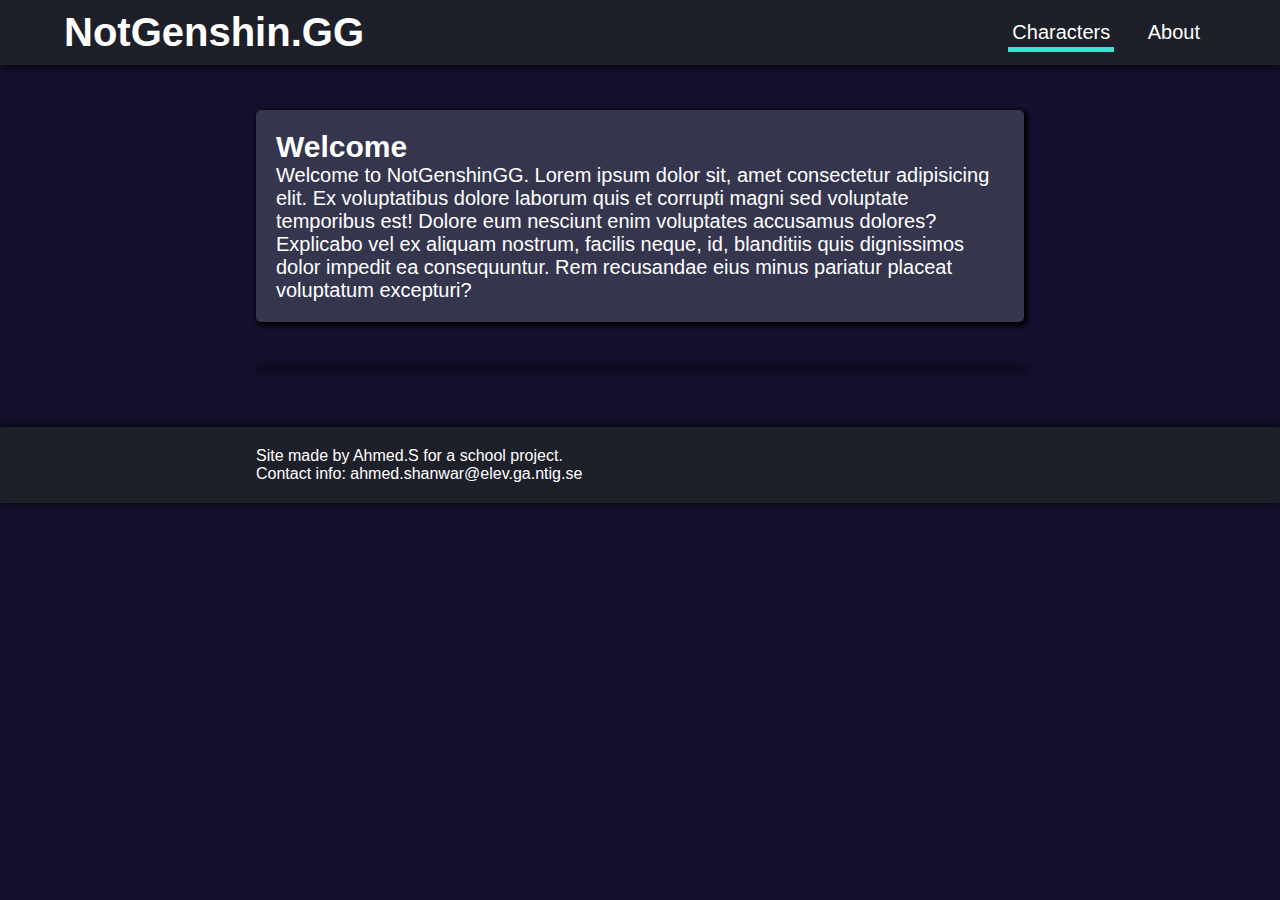
<file: index.html>
<!DOCTYPE html>
<html lang="en">
  <head>
    <meta charset="UTF-8" />
    <meta http-equiv="X-UA-Compatible" content="IE=edge" />
    <meta
      name="description"
      content="Website created by Ahmed.S. Page made to display a gallery of character icons. Characters are from the game Genshin Impact."
    />
    <meta name="viewport" content="width=device-width, initial-scale=1.0" />
    <link rel="stylesheet" href="style.css" />
    <script defer src="js/main.js"></script>
    <title>NotGenshinGG</title>
  </head>
  <body>
    <header class="myHeader">
      <h1><a href="index.html">NotGenshin.GG</a></h1>
      <nav>
        <ul class="navlist">
          <li class="currentPage">
            <a href="index.html">Characters</a>
          </li>
          <li>
            <a href="about.html">About</a>
          </li>
        </ul>
      </nav>
    </header>
    <main>
      <article class="textP">
        <h2>Welcome</h2>
        <p>
          Welcome to NotGenshinGG. Lorem ipsum dolor sit, amet consectetur
          adipisicing elit. Ex voluptatibus dolore laborum quis et corrupti
          magni sed voluptate temporibus est! Dolore eum nesciunt enim
          voluptates accusamus dolores? Explicabo vel ex aliquam nostrum,
          facilis neque, id, blanditiis quis dignissimos dolor impedit ea
          consequuntur. Rem recusandae eius minus pariatur placeat voluptatum
          excepturi?
        </p>
      </article>
      <div class="character_gallery">
        <!--populated by javascript-->
      </div>
    </main>
    <footer>
      <p>Site made by Ahmed.S for a school project.</p>
      <p>Contact info: ahmed.shanwar@elev.ga.ntig.se</p>
    </footer>
  </body>
</html>
</file>
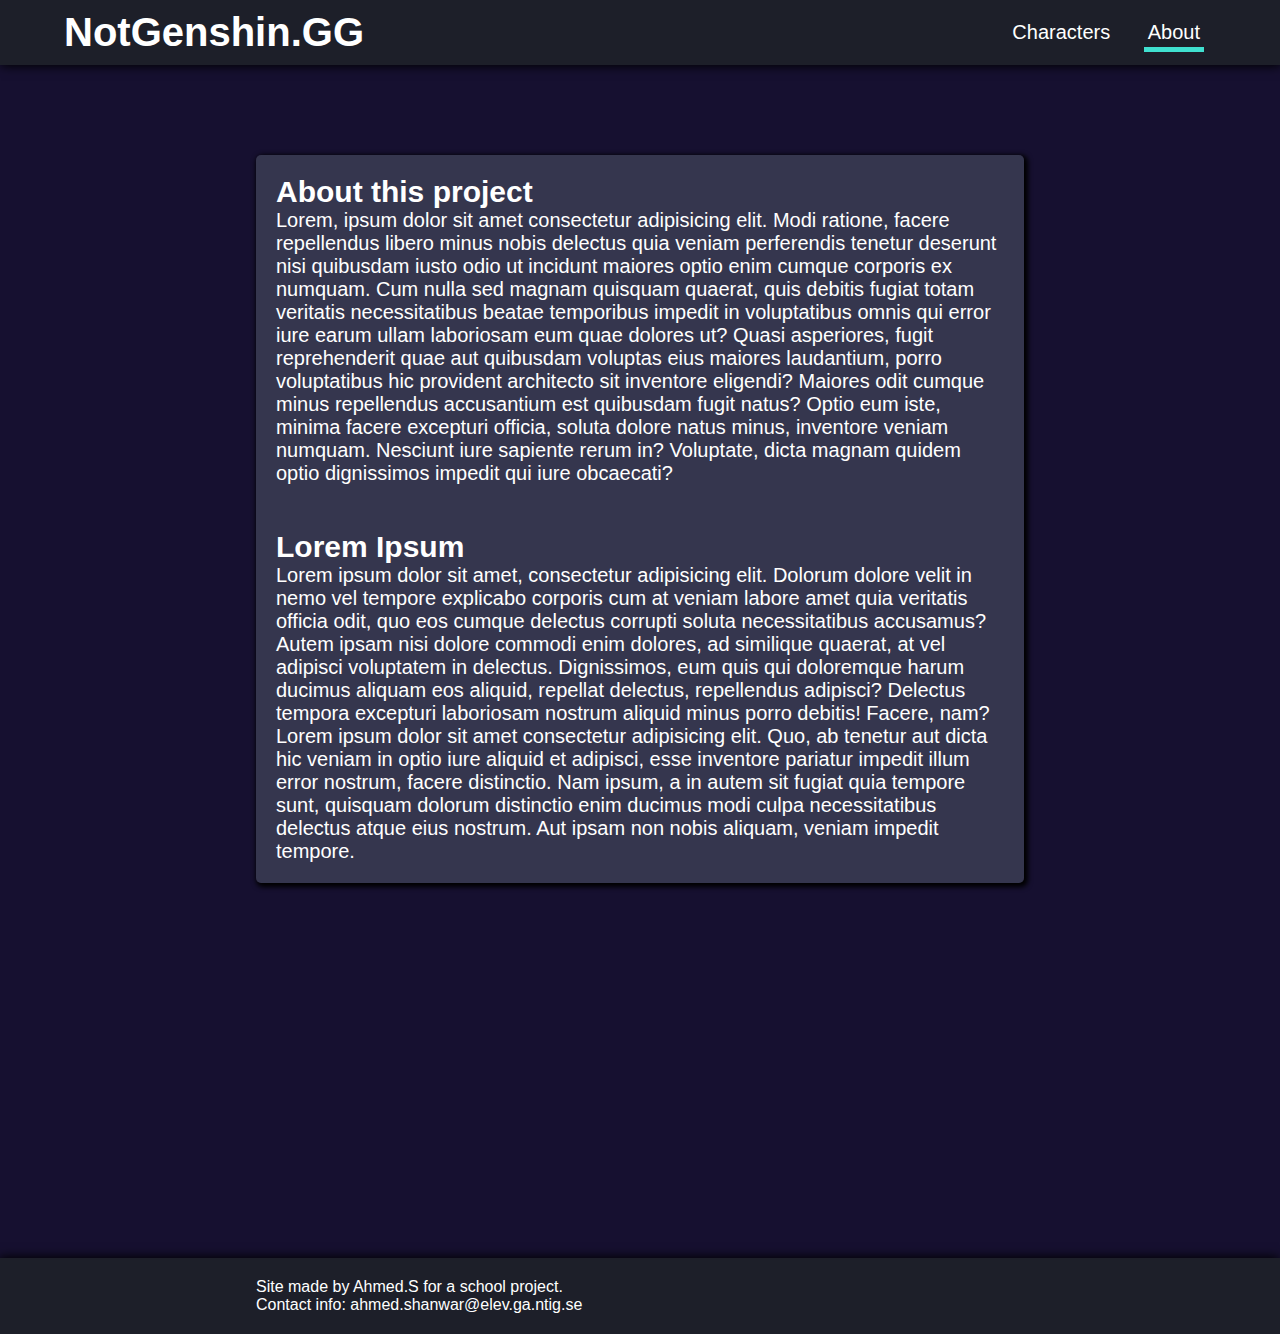
<file: about.html>
<!DOCTYPE html>
<html lang="en">
  <head>
    <meta charset="UTF-8" />
    <meta http-equiv="X-UA-Compatible" content="IE=edge" />
    <meta
      name="description"
      content="Website created by Ahmed.S. Page made to provide some information about this site."
    />
    <meta name="viewport" content="width=device-width, initial-scale=1.0" />
    <link rel="stylesheet" href="style.css" />
    <title>NotGenshinGG</title>
  </head>
  <body>
    <header class="myHeader">
      <h1><a href="index.html">NotGenshin.GG</a></h1>
      <nav>
        <ul class="navlist">
          <li>
            <a href="index.html">Characters</a>
          </li>
          <li class="currentPage">
            <a href="about.html">About</a>
          </li>
        </ul>
      </nav>
    </header>
    <main>
      <article class="textP" id="articleAbout">
        <section>
          <h2>About this project</h2>
          <p>
            Lorem, ipsum dolor sit amet consectetur adipisicing elit. Modi
            ratione, facere repellendus libero minus nobis delectus quia veniam
            perferendis tenetur deserunt nisi quibusdam iusto odio ut incidunt
            maiores optio enim cumque corporis ex numquam. Cum nulla sed magnam
            quisquam quaerat, quis debitis fugiat totam veritatis necessitatibus
            beatae temporibus impedit in voluptatibus omnis qui error iure earum
            ullam laboriosam eum quae dolores ut? Quasi asperiores, fugit
            reprehenderit quae aut quibusdam voluptas eius maiores laudantium,
            porro voluptatibus hic provident architecto sit inventore eligendi?
            Maiores odit cumque minus repellendus accusantium est quibusdam
            fugit natus? Optio eum iste, minima facere excepturi officia, soluta
            dolore natus minus, inventore veniam numquam. Nesciunt iure sapiente
            rerum in? Voluptate, dicta magnam quidem optio dignissimos impedit
            qui iure obcaecati?
          </p>
        </section>
        <section>
          <h2>Lorem Ipsum</h2>
          <p>
            Lorem ipsum dolor sit amet, consectetur adipisicing elit. Dolorum
            dolore velit in nemo vel tempore explicabo corporis cum at veniam
            labore amet quia veritatis officia odit, quo eos cumque delectus
            corrupti soluta necessitatibus accusamus? Autem ipsam nisi dolore
            commodi enim dolores, ad similique quaerat, at vel adipisci
            voluptatem in delectus. Dignissimos, eum quis qui doloremque harum
            ducimus aliquam eos aliquid, repellat delectus, repellendus
            adipisci? Delectus tempora excepturi laboriosam nostrum aliquid
            minus porro debitis! Facere, nam? Lorem ipsum dolor sit amet
            consectetur adipisicing elit. Quo, ab tenetur aut dicta hic veniam
            in optio iure aliquid et adipisci, esse inventore pariatur impedit
            illum error nostrum, facere distinctio. Nam ipsum, a in autem sit
            fugiat quia tempore sunt, quisquam dolorum distinctio enim ducimus
            modi culpa necessitatibus delectus atque eius nostrum. Aut ipsam non
            nobis aliquam, veniam impedit tempore.
          </p>
        </section>
      </article>
    </main>
    <footer>
      <p>Site made by Ahmed.S for a school project.</p>
      <p>Contact info: ahmed.shanwar@elev.ga.ntig.se</p>
    </footer>
  </body>
</html>
</file>
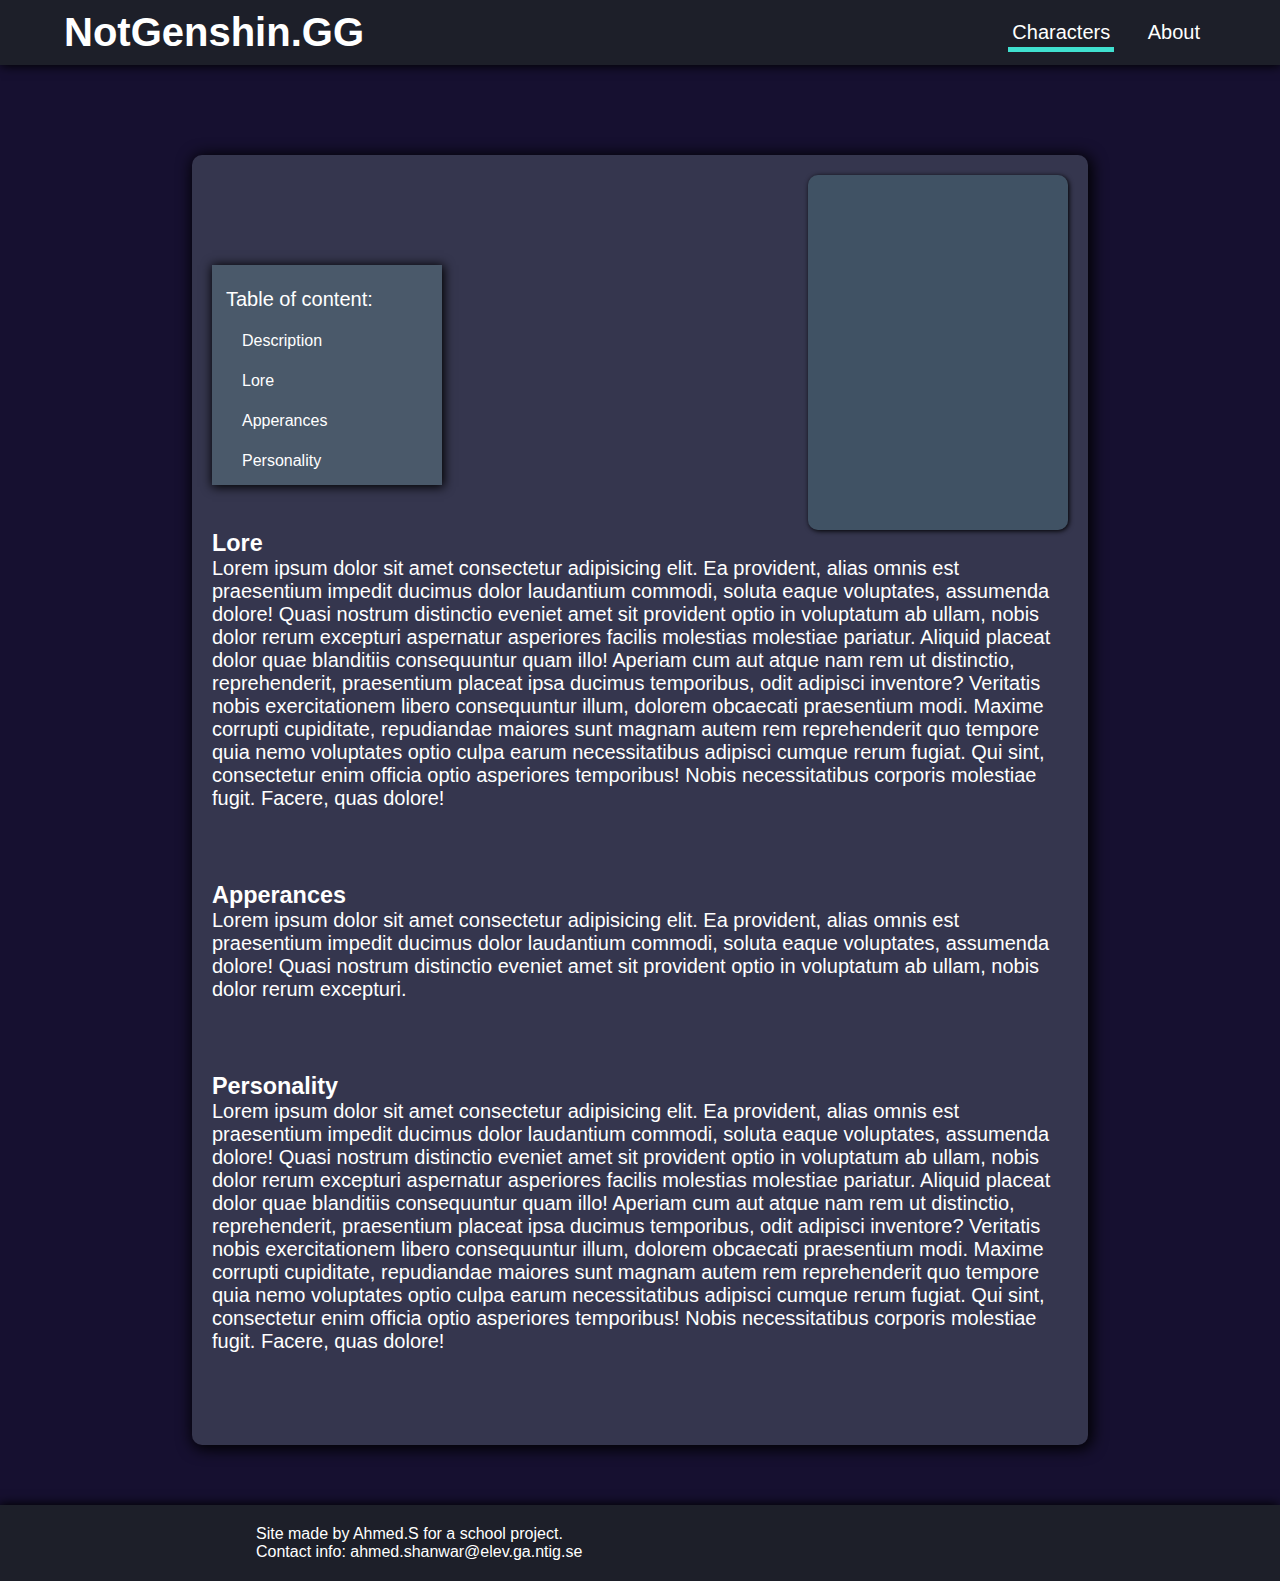
<file: characterPage.html>
<!DOCTYPE html>
<html lang="en">
  <head>
    <meta charset="UTF-8" />
    <meta http-equiv="X-UA-Compatible" content="IE=edge" />
    <meta
      name="description"
      content="Website created by Ahmed.S. Page for a specific genshin character, it is generated using javaScript."
    />
    <meta name="viewport" content="width=device-width, initial-scale=1.0" />
    <link rel="stylesheet" href="style.css" />
    <script defer src="js/characterPage.js"></script>
    <title>NotGenshin.GG</title>
  </head>
  <body>
    <header class="myHeader">
      <h1><a href="index.html">NotGenshin.GG</a></h1>
      <nav>
        <ul class="navlist">
          <li class="currentPage">
            <a href="index.html">Characters</a>
          </li>
          <li>
            <a href="about.html">About</a>
          </li>
        </ul>
      </nav>
    </header>
    <main class="wikiLayout">
      <div class="wrapper">
      <h2 class="character_article_h2">
        <!--populated by javascript-->
      </h2>
      <div class="fact_box">
        <!--populated by javascript-->
      </div>
      <div class="row2">
        <article class="character_article" id="description_text">
          <!--populated by javascript-->
        </article>
        <div class="tableContent">
          <ul>
            <li>Table of content:</li>
            <li>
              <a href="#description_text">Description</a>
            </li>
            <li>
              <a href="#lore_text">Lore</a>
            </li>
            <li>
              <a href="#apperances_text">Apperances</a>
            </li>
            <li>
              <a href="#personality_text">Personality</a>
            </li>
          </ul>
        </div>
      </div>

      <article class="character_article" id="lore_text">
        <h3>Lore</h3>
        <p>
          Lorem ipsum dolor sit amet consectetur adipisicing elit. Ea provident,
          alias omnis est praesentium impedit ducimus dolor laudantium commodi,
          soluta eaque voluptates, assumenda dolore! Quasi nostrum distinctio
          eveniet amet sit provident optio in voluptatum ab ullam, nobis dolor
          rerum excepturi aspernatur asperiores facilis molestias molestiae
          pariatur. Aliquid placeat dolor quae blanditiis consequuntur quam
          illo! Aperiam cum aut atque nam rem ut distinctio, reprehenderit,
          praesentium placeat ipsa ducimus temporibus, odit adipisci inventore?
          Veritatis nobis exercitationem libero consequuntur illum, dolorem
          obcaecati praesentium modi. Maxime corrupti cupiditate, repudiandae
          maiores sunt magnam autem rem reprehenderit quo tempore quia nemo
          voluptates optio culpa earum necessitatibus adipisci cumque rerum
          fugiat. Qui sint, consectetur enim officia optio asperiores
          temporibus! Nobis necessitatibus corporis molestiae fugit. Facere,
          quas dolore!
        </p>
      </article>
      <article class="character_article" id="apperances_text">
        <h3>Apperances</h3>
        <p>
          Lorem ipsum dolor sit amet consectetur adipisicing elit. Ea provident,
          alias omnis est praesentium impedit ducimus dolor laudantium commodi,
          soluta eaque voluptates, assumenda dolore! Quasi nostrum distinctio
          eveniet amet sit provident optio in voluptatum ab ullam, nobis dolor
          rerum excepturi.
        </p>
      </article>
      <article class="character_article" id="personality_text">
        <h3>Personality</h3>
        <p>
          Lorem ipsum dolor sit amet consectetur adipisicing elit. Ea provident,
          alias omnis est praesentium impedit ducimus dolor laudantium commodi,
          soluta eaque voluptates, assumenda dolore! Quasi nostrum distinctio
          eveniet amet sit provident optio in voluptatum ab ullam, nobis dolor
          rerum excepturi aspernatur asperiores facilis molestias molestiae
          pariatur. Aliquid placeat dolor quae blanditiis consequuntur quam
          illo! Aperiam cum aut atque nam rem ut distinctio, reprehenderit,
          praesentium placeat ipsa ducimus temporibus, odit adipisci inventore?
          Veritatis nobis exercitationem libero consequuntur illum, dolorem
          obcaecati praesentium modi. Maxime corrupti cupiditate, repudiandae
          maiores sunt magnam autem rem reprehenderit quo tempore quia nemo
          voluptates optio culpa earum necessitatibus adipisci cumque rerum
          fugiat. Qui sint, consectetur enim officia optio asperiores
          temporibus! Nobis necessitatibus corporis molestiae fugit. Facere,
          quas dolore!
        </p>
      </article>
    </div>
    </main>
    <footer>
      <p>Site made by Ahmed.S for a school project.</p>
      <p>Contact info: ahmed.shanwar@elev.ga.ntig.se</p>
    </footer>
  </body>
</html>
</file>
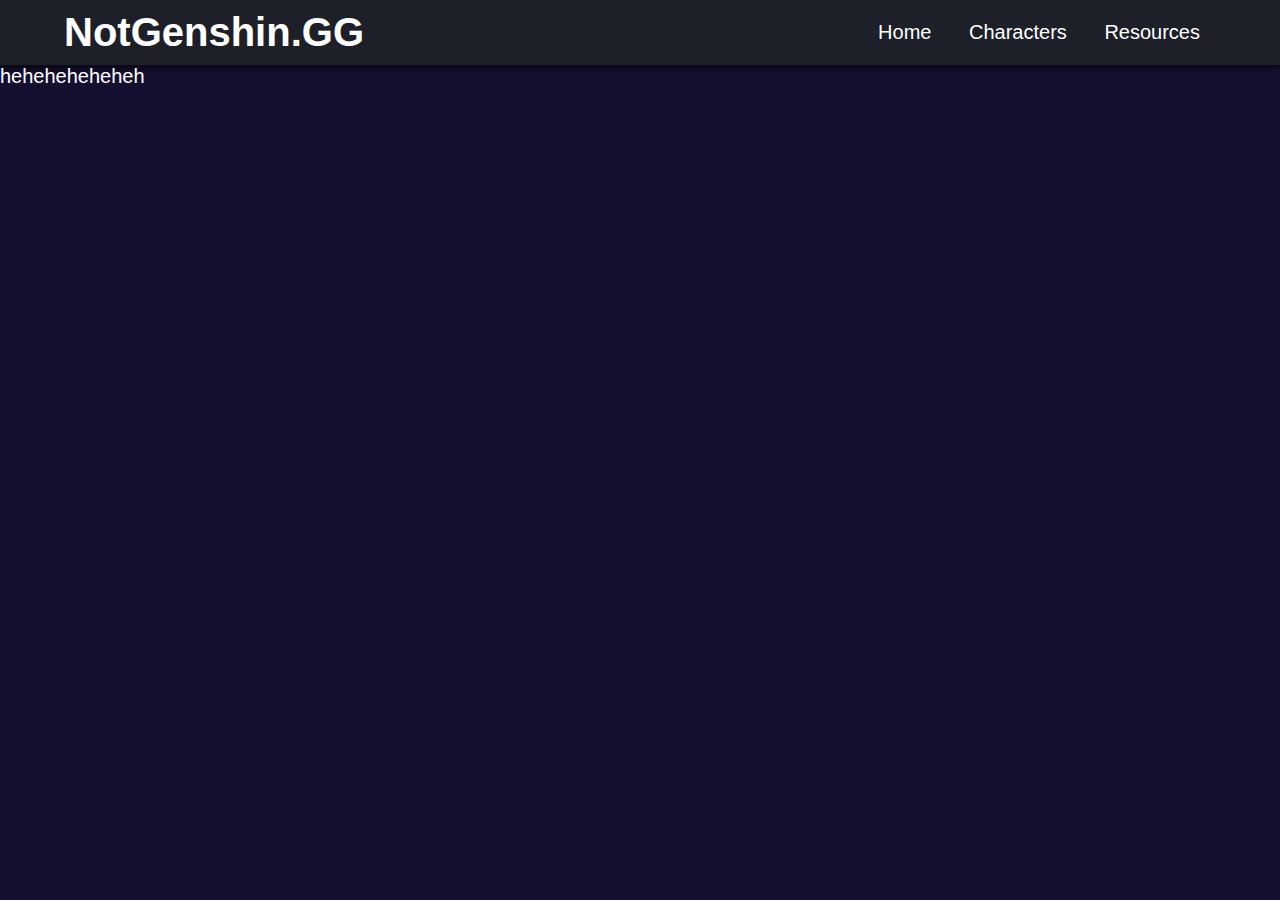
<file: resources.html>
<!DOCTYPE html>
<html lang="en">
  <head>
    <meta charset="UTF-8" />
    <meta http-equiv="X-UA-Compatible" content="IE=edge" />
    <link rel="stylesheet" href="style.css" />
    <script defer src="js/main.js"></script>
    <meta name="viewport" content="width=device-width, initial-scale=1.0" />
    <title>NotGenshin.GG</title>
  </head>
  <body>
    <header class="myHeader">
      <h1><a href="index.html">NotGenshin.GG</a></h1>
      <nav>
        <ul class="navlist">
          <li>
            <a href="index.html">Home</a>
          </li>
          <li>
            <a href="#">Characters</a>
          </li>
          <li>
            <a href="resources.html">Resources</a>
          </li>
        </ul>
      </nav>
    </header>
    <main>
      <article class="">
        <p>heheheheheheh</p>
      </article>
    </main>
  </body>
</html>
</file>
<file: style.css>
* {
  margin: 0;
  padding: 0;
  box-sizing: border-box;
}

:root {
  --myDarkerGrey: #161030;
  --myDarkGrey: #1d1f29;
  --myTextBackground: rgba(94, 105, 119, 0.432);
}

html {
  font-family: Arial, Helvetica, sans-serif;
  font-size: 20px;
  color: white;
}

body {
  background-color: var(--myDarkerGrey);
}

main {
  display: grid;
  grid-template-columns: 20vw 1fr 20vw;
  grid-template-rows: auto;
}

footer {
  padding: 1rem 0;
  margin: 3rem 0 0 0;
  box-shadow: -1px -1px 10px black;
  background-color: var(--myDarkGrey);
}

footer p {
  margin: 0 20vw;
  font-size: 0.8rem;
}

header {
  background-color: var(--myDarkGrey);
  display: flex;
  justify-content: space-between;
  align-items: center;
  box-shadow: 1px 1px 10px black;
  padding: 0.5rem 5vw;
}

header h1 a {
  text-decoration: none;
  color: white;
}

.navlist {
  list-style: none;
}

.navlist li {
  display: inline-block;
  padding: 0.2em 0.6em;
}

.navlist li a {
  text-decoration: none;
  padding: 0.2em;
  color: white;
}

.navlist li a:hover {
  color: rgb(177, 177, 177);
  border-bottom: 5px turquoise solid;
}

.currentPage a {
  border-bottom: 5px turquoise solid;
}

.textP {
  grid-column: 2/3;
  margin: 5vh 0;
  background-color: var(--myTextBackground);
  border-radius: 5px;
  box-shadow: 2px 2px 5px 2px black;
  padding: 1em;
}

.character_gallery {
  grid-column: 2/3;
  display: flex;
  flex-wrap: wrap;
  justify-content: space-around;
  background-color: var(--myTextBackground);
  border-radius: 5px;
  box-shadow: 2px 2px 10px 2px black;
}

.character_card {
  margin: 0.8em;
  padding: 0.2em;
  display: flex;
  align-items: center;
  flex-direction: column;
}

.character_card p {
  color: white;
  text-decoration: none;
  font-size: 0.8rem;
}

.gallery_img {
  width: 90px;
  background: var(--myDarkGrey);
  border-radius: 10px;
}

.gallery_img img {
  width: 100%;
}

.wikiLayout {
  display: grid;
  grid-template-columns: 15vw 1fr 1fr 1fr 15vw;
}

.wrapper {
  grid-column: 2/5;
  display: grid;
  grid-template-columns: 1fr 1fr 1fr;
  background-color: var(--myTextBackground);
  padding: 1em;
  margin-top: 10vh;
  border-radius: 10px;
  box-shadow: 2px 2px 15px 2px black;
}

.character_article_h2 {
  grid-column: 1/3;
}

.fact_box {
  grid-column: 3;
  grid-row: 2/3;
  margin: 0vh 0 0 2vw;
  padding: 0.5rem;
  background-color: rgba(75, 110, 122, 0.507);
  border-radius: 10px;
  box-shadow: 1px 1px 5px black;
}

.fact_box h3 {
  text-align: center;
  margin-bottom: 1vh;
}

.factbox_imgDiv {
  width: 200px;
  margin: 0 auto;
}

.factbox_img {
  width: 100%;
}

.factbox_ul {
  text-align: center;
  list-style: none;
  font-size: 0.9rem;
}

.factbox_ul li {
  margin: 0 0 1.5vh;
}

.row2 {
  grid-row: 2/3;
  grid-column: 1/3;
}

#lore_text, #apperances_text, #personality_text {
  grid-column: 1/4;
}

.character_article p {
  grid-column: 2/4;
  margin: 0 0 8vh;
}

.tableContent {
  width: 18vw;
  margin: 10vh 0 5vh;
  grid-row: 2/3;
}

.tableContent ul {
  list-style: none;
  padding: 0.5em;
  box-shadow: 1px 1px 10px 1px black;
  background-color: rgba(95, 125, 134, 0.507);
}

.tableContent ul li {
  margin: 1vh 0 0;
  padding: 0.2rem;
}

.tableContent ul li a {
  color: white;
  text-decoration: none;
  font-size: 0.8rem;
  padding: 0.2em 1em;
}

section:not(:first-child){
  margin: 5vh 0 0;
}

#articleAbout {
  margin: 10vh 0 35vh;
}

@media only screen and (min-width: 1500px) {
  html {
    font-size: 22px;
  }
}

@media only screen and (max-width: 760px) {
  .wrapper {
    grid-column: 1/6;
    margin: 10vh 6vw 0 6vw;
    display: flex;
    padding: 0.1em;
    flex-direction: column;
  }

  .character_article, .tableContent {
    margin: 0 5vw;
  }

  .fact_box {
    width: 45vw;
    margin: 0 auto 5vh;
    padding: 0.3rem;
    background-color: rgba(87, 104, 109, 0.507);
    border-radius: 10px;
  }

  .tableContent {
    width: 30vw;
    margin: 5vh 0 2.5vh 8vw;
    grid-row: 2/3;
  }

  .character_article_h2 {
    margin: 10vh auto 2.5vh auto;
  }

  header {
    flex-direction: column;
  }

  .navlist {
    margin: 2vh 0 0;
  }

  main {
    display: flex;
    flex-direction: column;
  }

  .character_gallery {
    grid-column: 0;
  }

  .textP, .character_gallery {
    margin: 7.5vh 5vw 2vh 5vw;
  }

  .gallery_img {
    width: 80px;
    background: var(--myDarkGrey);
  }

  .character_card p {
    font-size: 0.7rem;
  }

  #articleAbout {
    background-color: var(--myDarkerGrey);
    box-shadow: none;
  }
}

@media only screen and (max-width: 480px) {
  html {
    font-size: 18px;
  }
  .fact_box {
    width: 50vw;
  }
  .factbox_imgDiv {
    width: 150px;
  }

  .tableContent {
    width: 35vw;
  }

  .wrapper {
    margin: 10vh 3vw;
    background: var(--myDarkerGrey);
    box-shadow: none;
  }
}

@media only screen and (max-width: 340px) {
  .fact_box {
    width: 65vw;
  }

  .tableContent {
    width: 45vw;
  }
}
</file>
